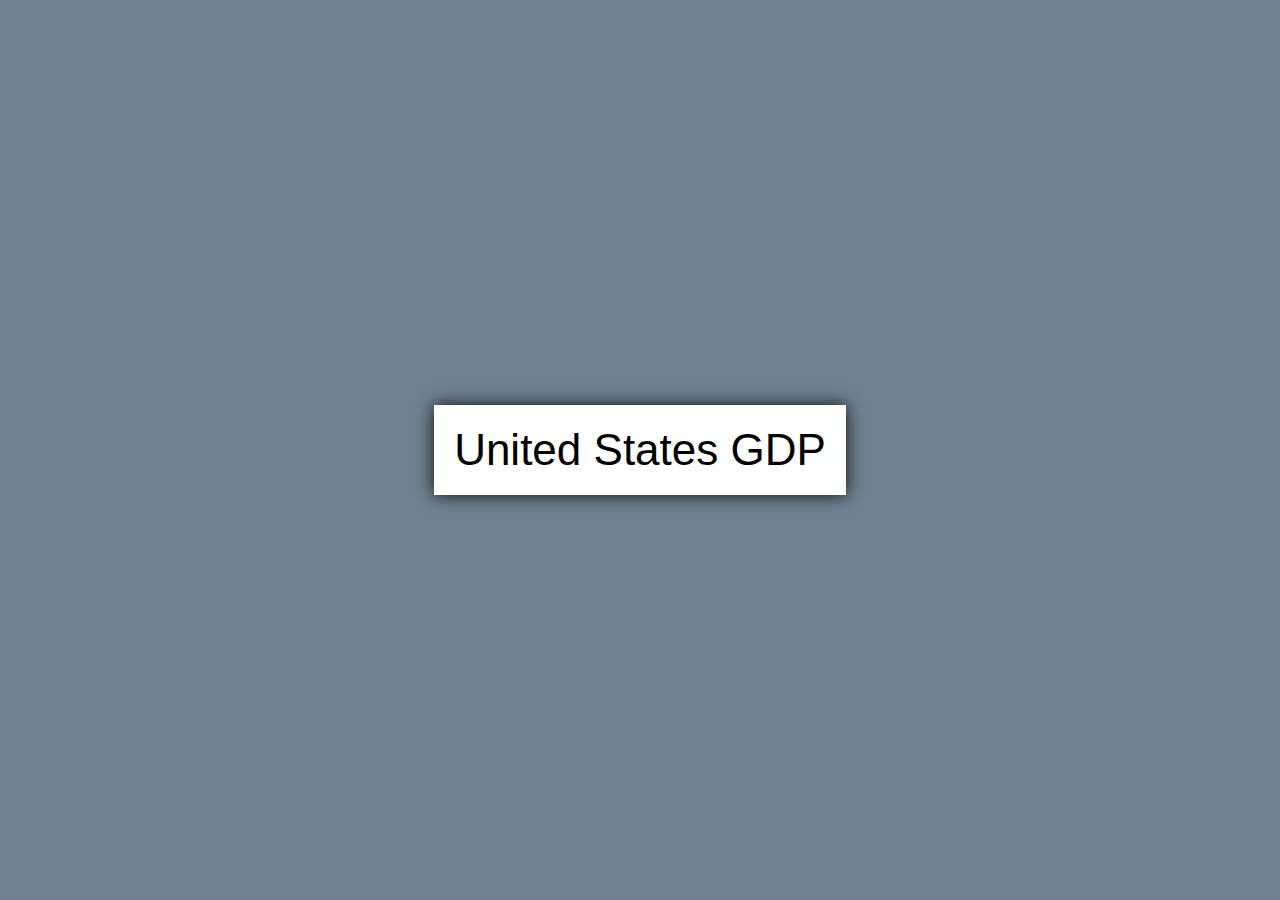
<file: Bar Chart/index.html>
<!DOCTYPE html>
<html lang="en">
<head>
  <meta charset="UTF-8">
  <meta name="viewport" content="width=device-width, initial-scale=1.0">
  <link rel="stylesheet" href="index.css">
  <title>bar-chart</title>
</head>
<body>
  <div id="container">
    <h1 id="title">United States GDP</h1>
    <div id="tooltip"></div>
  </div>
  <script src="https://d3js.org/d3.v7.min.js"></script>
  <script src="index.js"></script>
</body>
</html>
</file>
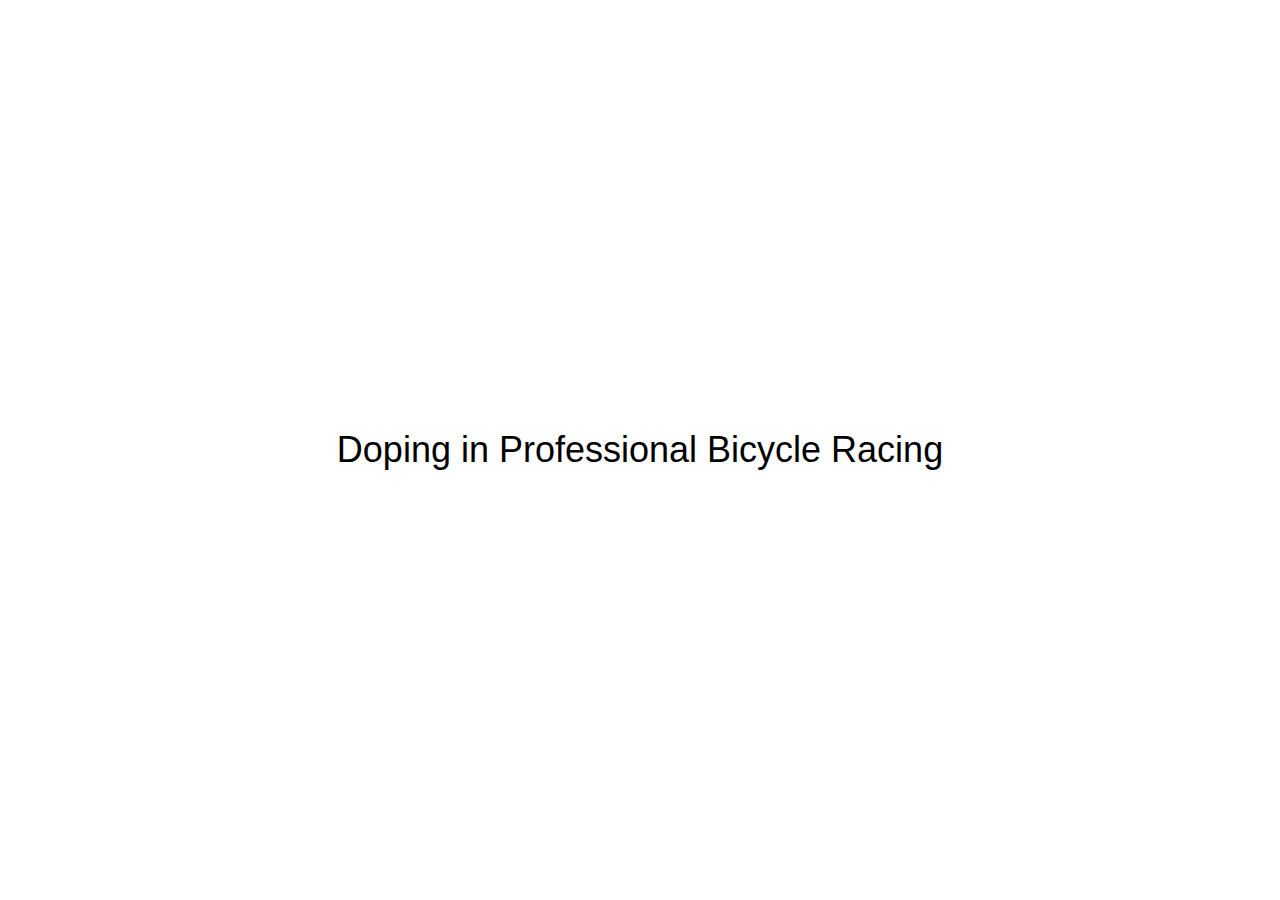
<file: Scatter Plot/index.html>
<!DOCTYPE html>
<html lang="en">
<head>
  <meta charset="UTF-8">
  <meta name="viewport" content="width=device-width, initial-scale=1.0">
  <link rel="stylesheet" href="index.css">
  <title>Scatter-plot</title>
</head>
<body>
  <div id="container">
    <h1 id="title">Doping in Professional Bicycle Racing</h1>
    <div id="tooltip"></div>
  </div>
  <script src="https://d3js.org/d3.v7.min.js"></script>
  <script src="index.js"></script>
</body>
</html>
</file>
<file: Bar Chart/index.css>
body {
  background-color: #708090;
  margin: 0;
  font-family: Arial, sans-serif;
  display: flex;
  justify-content: center;
  align-items: center;
  height: 100vh;
}

#container {
  background-color: #ffffff;
  padding: 20px;
  box-shadow: 0 0 16px rgba(0, 0, 0, 0.9);
  width: fit-content;
  text-align: center;
}

#title {
  margin: 0;
  font-size: 44px;
  font-weight: normal;
}

.bar:hover {
  fill: rgba(255, 255, 255, 0.9)
}

#tooltip {
  position: absolute;
  background: white;
  box-shadow: 0 0 16px rgba(0, 0, 0, 0.9);
  padding: 10px;
  pointer-events: none; 
  opacity: 0; 
  transition: opacity 0.2s; 
}
</file>
<file: Scatter Plot/index.css>
body {
  background-color: #fff;
  margin: 0;
  font-family: Arial, sans-serif;
  display: flex;
  justify-content: center;
  align-items: center;
  height: 100vh;
}

#container {
  background-color: #fff;
  padding: 20px;
  width: fit-content;
  text-align: center;
  overflow: visible;
}

svg {
  overflow: visible;
}

#title {
  margin: 0;
  font-size: 36px;
  font-weight: normal;
}

.doping {
  fill: rgb(31, 119, 180);
}

.no-doping {
  fill: rgb(255, 127, 14);
}

.dot {
  stroke: #000;
  opacity: 0.8;
}

.axis-label {
  font-size: 20px;
  fill: black;
}

.chart-title {
  fill: black;
  font-size: 24px;
}

#tooltip {
  position: absolute;
  background: lightsteelblue;
  padding: 10px;
  border: 0px;
  font: 12px sans-serif;
  text-align: left;
  opacity: 0;
  border-radius: 8px;
  pointer-events: none; 
  transition: opacity 0.2s; 
}
</file>
